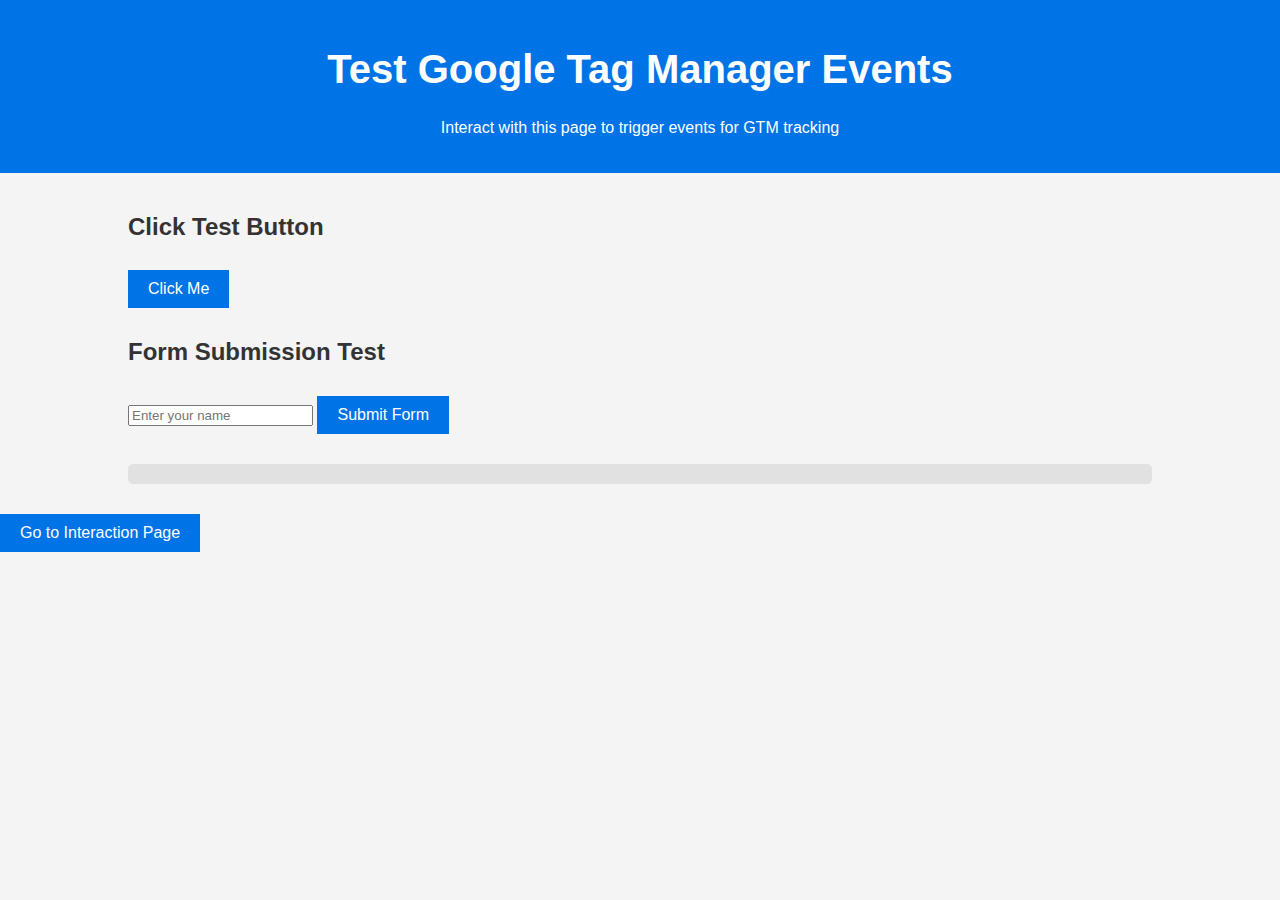
<file: index.html>
<!DOCTYPE html>
<html lang="en">

<head>
    <meta charset="UTF-8">
    <meta name="viewport" content="width=device-width, initial-scale=1.0">
    <title>GTM Testing Site</title>

    <!-- Google Tag Manager -->
    <script>
        // Immediately Invoked Function Expression (IIFE) to execute GTM setup code
        (function(w, d, s, l, i) {
            // Create a new array or use an existing dataLayer array
            w[l] = w[l] || [];
            // Push the initialization event with the current timestamp
            w[l].push({
                'gtm.start': new Date().getTime(),
                event: 'gtm.js'
            });

            // Select the first <script> tag in the document
            var f = d.getElementsByTagName(s)[0];
            // Create a new <script> element for loading the GTM JavaScript file
            var j = d.createElement(s);
            // If a custom name is used for the dataLayer, add it as a query parameter
            var dl = l != 'dataLayer' ? '&l=' + l : '';
            // Load the script asynchronously for better page performance
            j.async = true;
            // Set the source of the <script> to the GTM JavaScript file with the provided container ID
            j.src = 'https://www.googletagmanager.com/gtm.js?id=' + i + dl;
            // Insert the new <script> element before the first <script> tag in the document
            f.parentNode.insertBefore(j, f);
        })(
            // Pass the necessary arguments:
            window, // Reference to the global window object
            document, // The DOM document object
            'script', // Specify the element tag name for the script
            'dataLayer', // The name of the global variable for GTM (default is 'dataLayer')
            'GTM-NZR3HZ4G' // The unique container ID for this GTM instance
        );
    </script>
    <!-- End Google Tag Manager -->

    <!-- Google tag (gtag.js) -->
    <script async src="https://www.googletagmanager.com/gtag/js?id=G-MXRHF2Y6N8"></script>
    <script>
        window.dataLayer = window.dataLayer || [];
        function gtag(){dataLayer.push(arguments);}
        gtag('js', new Date());

        gtag('config', 'G-MXRHF2Y6N8');
    </script>

    <link rel="stylesheet" href="style.css">
</head>

<body>
    <!-- Google Tag Manager (noscript) -->
    <noscript>
        <iframe src="https://www.googletagmanager.com/ns.html?id=GTM-NZR3HZ4G" height="0" width="0" style="display:none;visibility:hidden"></iframe>
    </noscript>
    <!-- End Google Tag Manager (noscript) -->

    <header>
        <h1>Test Google Tag Manager Events</h1>
        <p>Interact with this page to trigger events for GTM tracking</p>
    </header>

    <div class="container">
        <h2>Click Test Button</h2>
        <button id="testButton">Click Me</button>

        <div class="form-group">
            <h2>Form Submission Test</h2>
            <form id="testForm">
                <input type="text" id="name" placeholder="Enter your name" required>
                <input type="submit" value="Submit Form">
            </form>
        </div>

        <div class="output" id="output"></div>
    </div>
    
    <div class="navigation">
        <button onclick="location.href='interaction.html'">Go to Interaction Page</button>
    </div>

    <script src="script.js"></script>
</body>

</html>
</file>
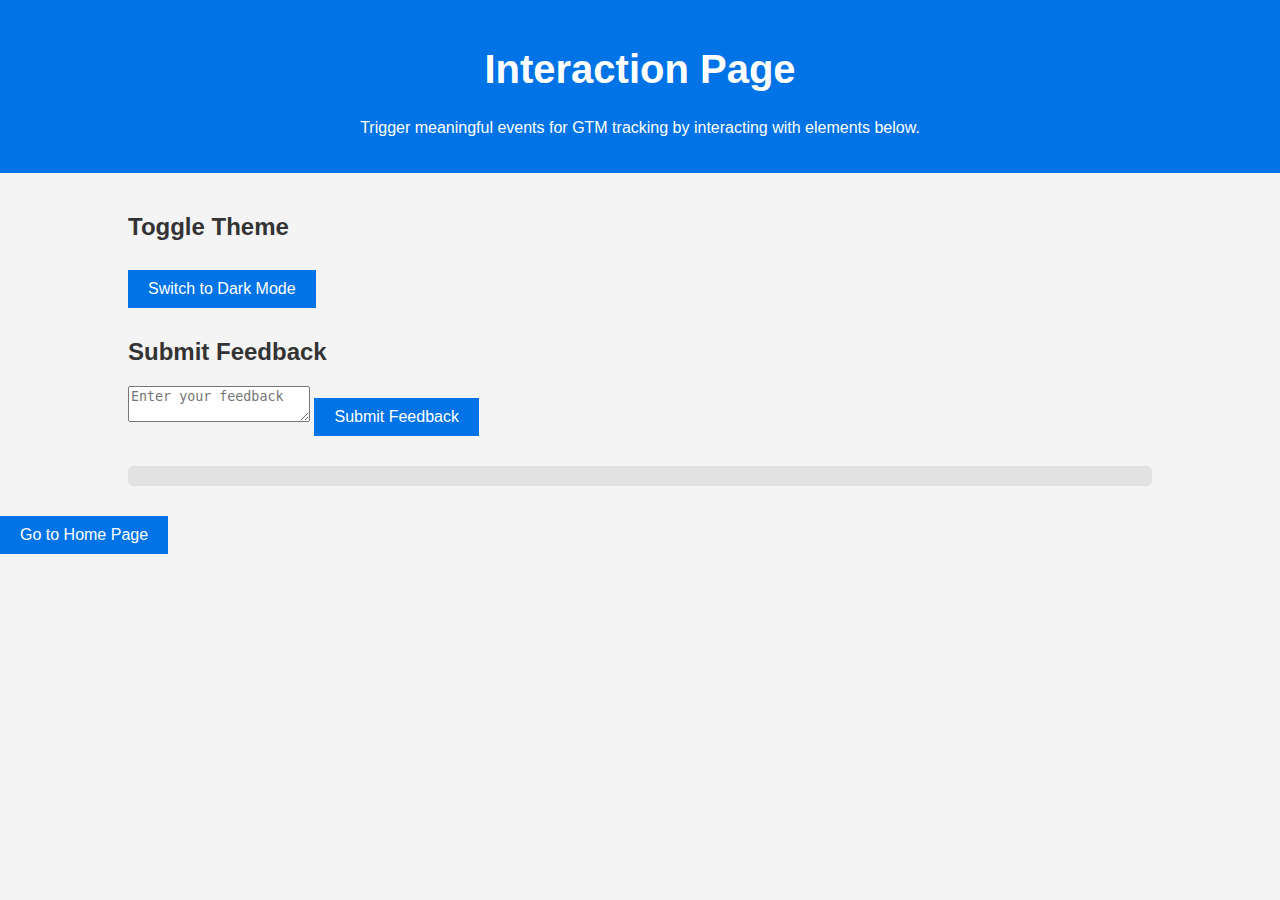
<file: interaction.html>
<!DOCTYPE html>
<html lang="en">

<head>
    <meta charset="UTF-8">
    <meta name="viewport" content="width=device-width, initial-scale=1.0">
    <title>Interaction Page</title>

    <!-- Google Tag Manager -->
    <script>
        (function(w, d, s, l, i) {
            w[l] = w[l] || [];
            w[l].push({
                'gtm.start': new Date().getTime(),
                event: 'gtm.js'
            });
            var f = d.getElementsByTagName(s)[0],
                j = d.createElement(s),
                dl = l != 'dataLayer' ? '&l=' + l : '';
            j.async = true;
            j.src = 'https://www.googletagmanager.com/gtm.js?id=' + i + dl;
            f.parentNode.insertBefore(j, f);
        })(window, document, 'script', 'dataLayer', 'GTM-NZR3HZ4G');
    </script>
    <!-- End Google Tag Manager -->

    <link rel="stylesheet" href="style.css">
</head>

<body>
    <!-- Google Tag Manager (noscript) -->
    <noscript>
        <iframe src="https://www.googletagmanager.com/ns.html?id=GTM-NZR3HZ4G" height="0" width="0" style="display:none;visibility:hidden"></iframe>
    </noscript>
    <!-- End Google Tag Manager (noscript) -->

    <header>
        <h1>Interaction Page</h1>
        <p>Trigger meaningful events for GTM tracking by interacting with elements below.</p>
    </header>

    <div class="container">
        <h2>Toggle Theme</h2>
        <button id="themeButton">Switch to Dark Mode</button>

        <h2>Submit Feedback</h2>
        <form id="feedbackForm">
            <textarea id="feedback" placeholder="Enter your feedback" required></textarea>
            <input type="submit" value="Submit Feedback">
        </form>

        <div class="output" id="output"></div>
    </div>

    <div class="navigation">
        <button onclick="location.href='index.html'">Go to Home Page</button>
    </div>

    <script src="interaction.js"></script>
</body>

</html>
</file>
<file: style.css>
body {
    font-family: Arial, sans-serif;
    margin: 0;
    padding: 0;
    background-color: #f4f4f4;
    color: #333;
}

header {
    background-color: #0073e6;
    color: white;
    text-align: center;
    padding: 20px;
}

.container {
    width: 80%;
    margin: 0 auto;
    padding: 20px;
}

/* imsobadatcss */

h1 {
    font-size: 2.5em;
}

button,
input[type="submit"] {
    background-color: #0073e6;
    color: white;
    border: none;
    padding: 10px 20px;
    font-size: 1em;
    cursor: pointer;
    margin: 10px 0;
}

button:hover,
input[type="submit"]:hover {
    background-color: #005bb5;
}

.form-group {
    margin: 15px 0;
}

.output {
    margin-top: 20px;
    padding: 10px;
    background-color: #e1e1e1;
    border-radius: 5px;
}

/* Dark mode styling */
body.dark-mode {
    background-color: #333;
    color: white;
}

body.dark-mode header {
    background-color: #444;
}

body.dark-mode button {
    background-color: #555;
}
</file>
